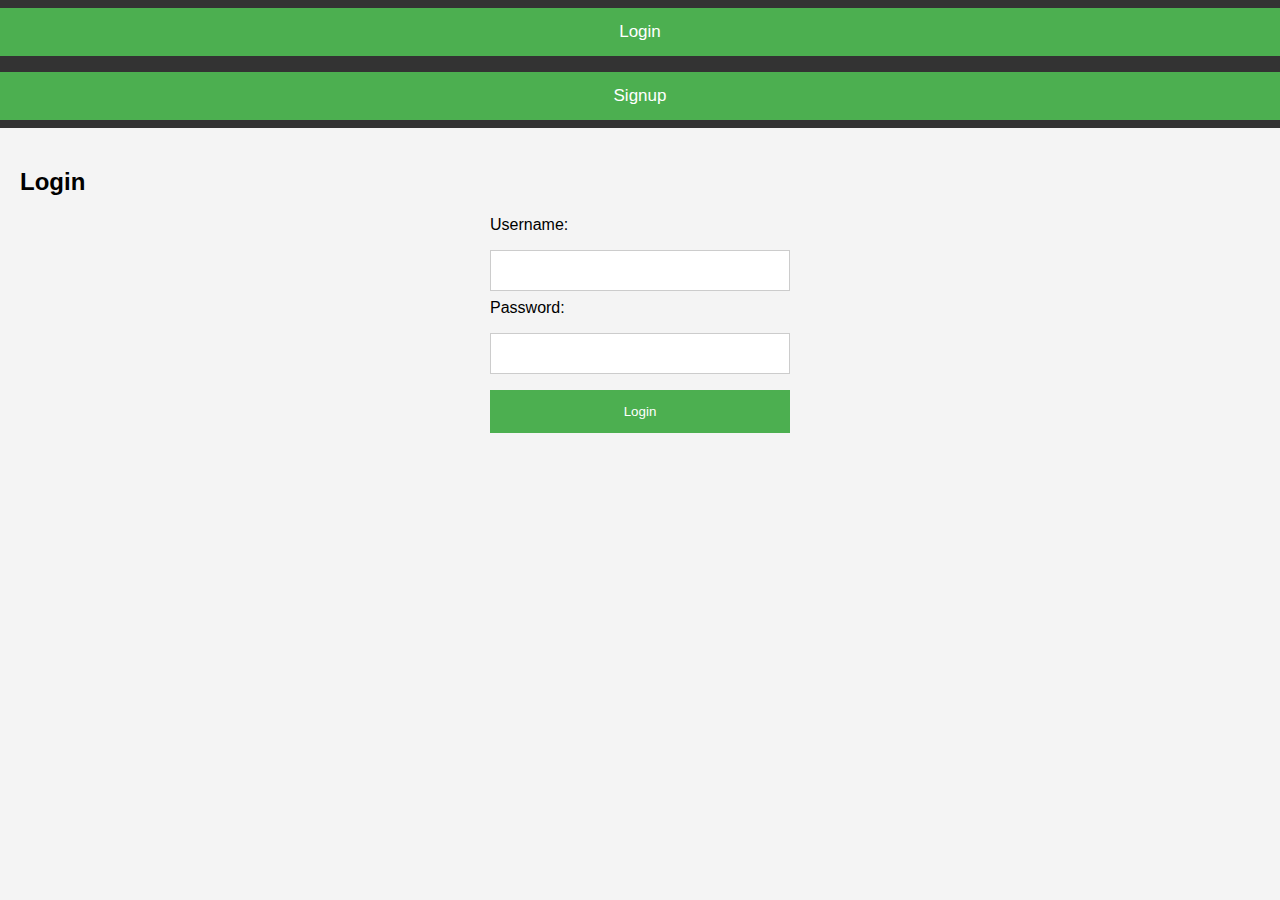
<file: index.html>
<!DOCTYPE html>
<html lang="en">

<head>
    <meta charset="UTF-8">
    <meta name="viewport" content="width=device-width, initial-scale=1.0">
    <title>Login and Signup</title>
    <link rel="stylesheet" href="./index.css">
</head>

<body>
    <div class="tabs">
        <button class="tablink" onclick="openTab('login')"> Login </button>
        <button class="tablink" onclick="openTab('signup')"> Signup </button>
    </div>

    <div id="login" class="tabcontent">
        <h2> Login </h2>
        <form id="loginForm" onsubmit="return loginUser()">

            <label for="loginUsername"> Username: </label>
            <input type="text" id="loginUsername" required>

            <label for="loginPassword"> Password: </label>
            <input type="password" id="loginPassword" required>

            <button type="submit"> Login </button>

        </form>
    </div>

    <div id="signup" class="tabcontent">
        <h2> Signup </h2>
        <button onclick="openSignupPopup()"> Signup </button>

        <div id="signupPopup" class="popup">

            <span class="close" onclick="closeSignupPopup()">&times;</span>

            <h2> Signup </h2>

            <form id="signupForm" onsubmit="return signupUser()">

                <label for="newUsername"> Username: </label>
                <input type="text" id="newUsername" required>

                <label for="newPassword"> Password: </label>
                <input type="password" id="newPassword" required>

                <label for="age"> Age: </label>
                <input type="number" id="age" required>

                <label for="birthDate"> Birth Date: </label>
                <input type="date" id="birthDate" required>

                <label for="firstName"> First Name: </label>
                <input type="text" id="firstName" required>

                <label for="lastName"> Last Name: </label>
                <input type="text" id="lastName" required>

                <label for="email"> Email: </label>
                <input type="email" id="email" required>

                <button type="submit"> Complete Signup </button>

            </form>
        </div>
    </div>

    <script src="./index.js"></script>
</body>

</html>
</file>
<file: index.css>
body {
    font-family: Arial, sans-serif;
    background-color: #f4f4f4;
    margin: 0;
}

.tabs {
    overflow: hidden;
    background-color: #333;
}

.tablink {
    float: left;
    display: block;
    color: white;
    text-align: center;
    padding: 14px 16px;
    text-decoration: none;
    font-size: 17px;
    cursor: pointer;
    border: none;
}

.tablink:hover {
    background-color: #ddd;
    color: black;
}

.tabcontent {
    display: none;
    padding: 20px;
}

form {
    max-width: 300px;
    margin: auto;
}

label {
    display: block;
    margin-bottom: 8px;
}

input[type=text],
input[type=password] {
    width: 100%;
    padding: 12px 20px;
    margin: 8px 0;
    display: inline-block;
    border: 1px solid #ccc;
    box-sizing: border-box;
}

button {
    background-color: #4CAF50;
    color: white;
    padding: 14px 20px;
    margin: 8px 0;
    border: none;
    cursor: pointer;
    width: 100%;
}

button:hover {
    opacity: 0.8;
}

.popup {
    display: none;
    position: fixed;
    top: 50%;
    left: 50%;
    transform: translate(-50%, -50%);
    border: 1px solid #ccc;
    padding: 20px;
    background: #fff;
    z-index: 2;
}

.popup h2 {
    margin-bottom: 20px;
}

.popup label,
.popup input,
.popup button {
    display: block;
    margin-bottom: 10px;
}

.popup button {
    background-color: #4CAF50;
    color: white;
    padding: 14px 20px;
    border: none;
    cursor: pointer;
}

.popup button:hover {
    opacity: 0.8;
}
</file>
